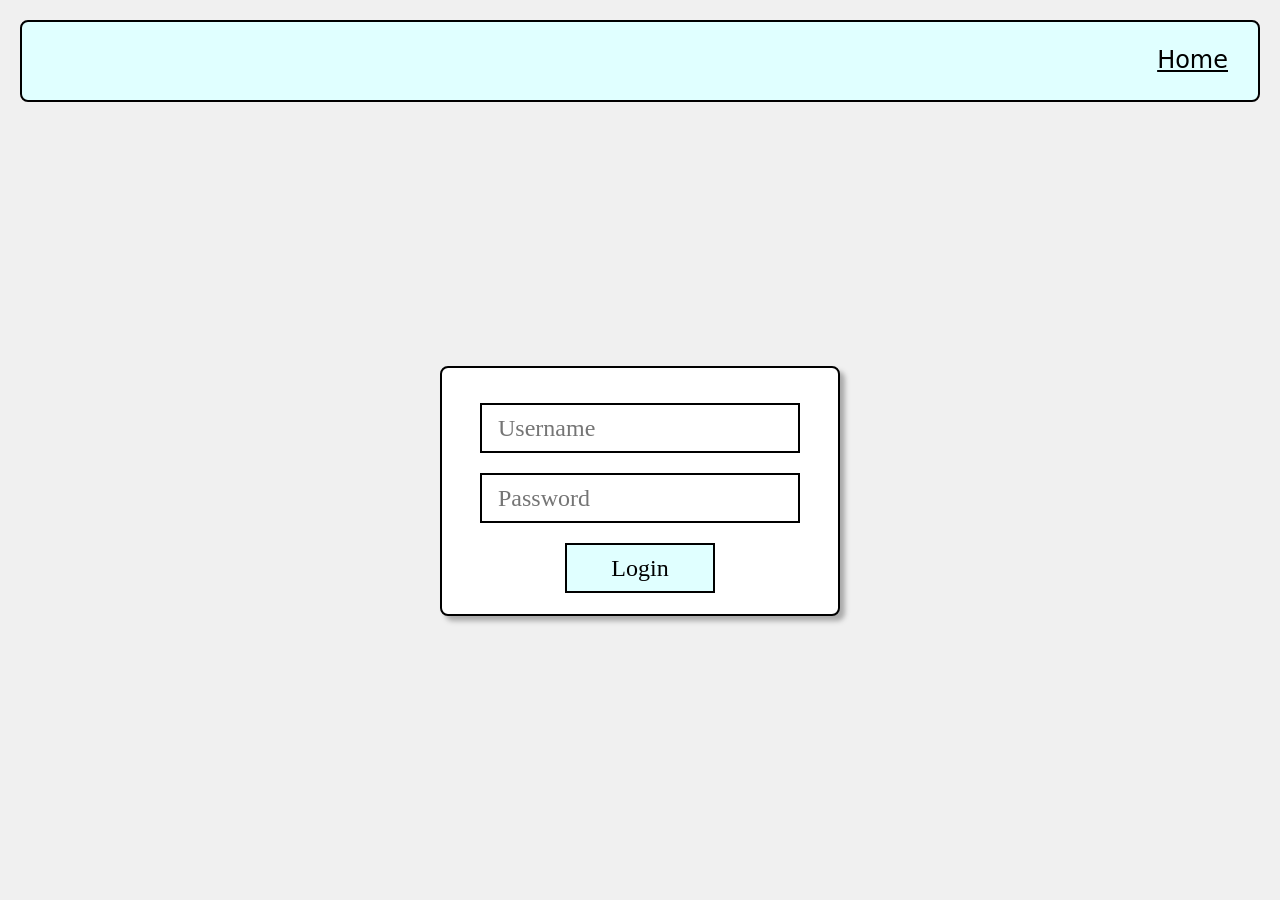
<file: index.html>
<!DOCTYPE html>
<html lang="en">
<head>
  <meta charset="UTF-8">
  <meta name="viewport" content="width=device-width, initial-scale=1.0">
  <title>Login</title>
  <link href="https://cdn.jsdelivr.net/npm/bootstrap@5.3.3/dist/css/bootstrap.min.css" rel="stylesheet"
  integrity="sha384-QWTKZyjpPEjISv5WaRU9OFeRpok6YctnYmDr5pNlyT2bRjXh0JMhjY6hW+ALEwIH" crossorigin="anonymous">
  <link rel="stylesheet" href="src/styles/style.css">
</head>
<body>
  
  <!-- <div class="container-root">
    <header class="header">
        <a href="home.html"> Home </a>
    </header>
    <div class="form-wrapper">
      <div class="login-container">
        <form>
          <input type="text" placeholder="Username" required />
          <input type="password" placeholder="Password" required>
          <button type="submit" >Log in</button>
        </form>
      </div>
    </div>
  </div>
   -->
   <script src="src/scripts/utils.js"></script>
  <script src="src/scripts/main.js"></script>
</body>
</html>
</file>
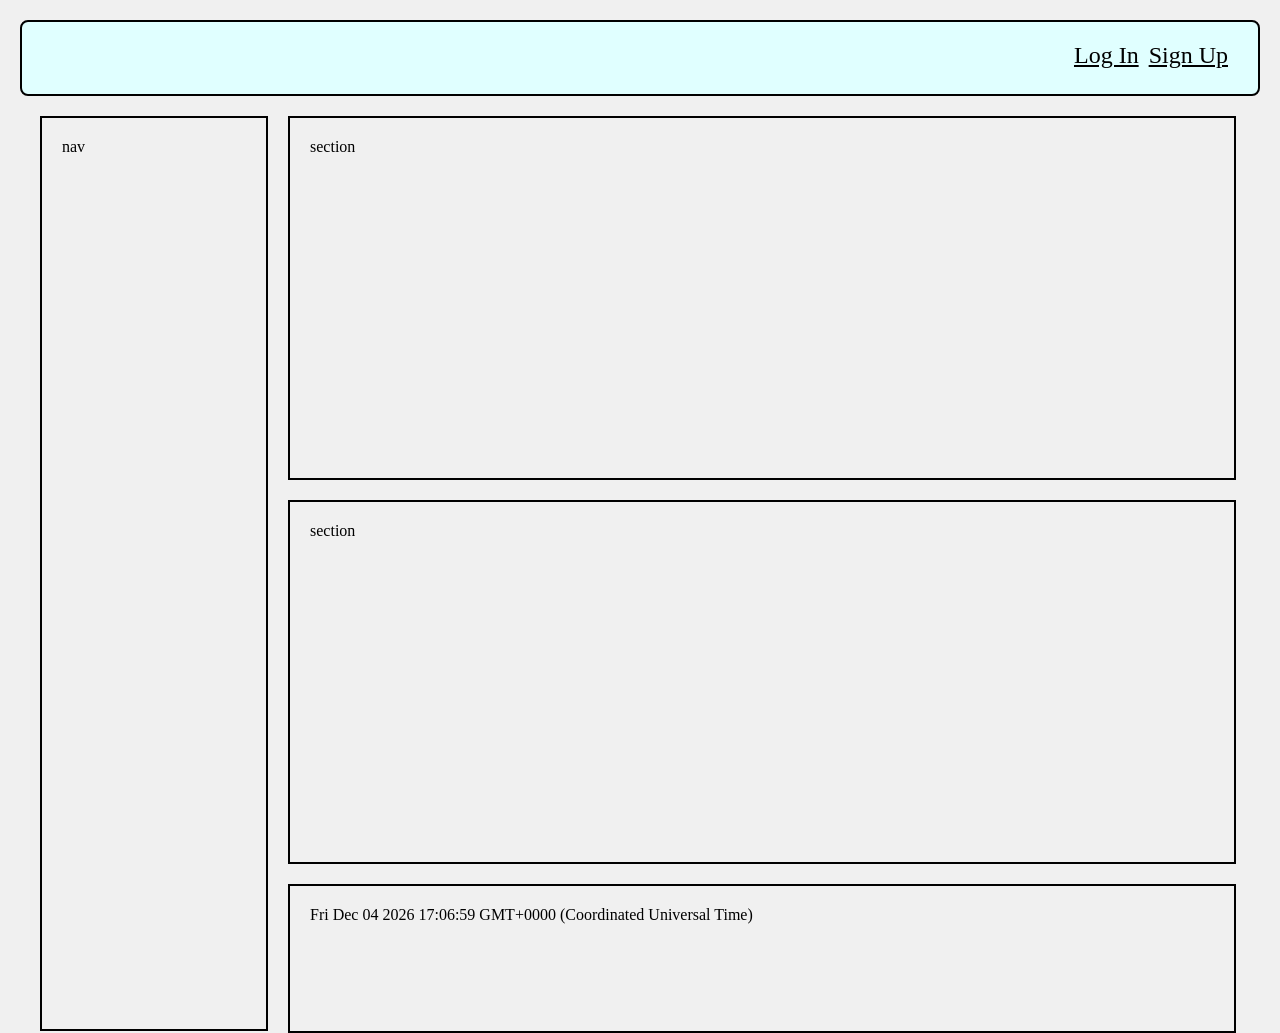
<file: home.html>
<!DOCTYPE html>
<html lang="en">
<head>
  <meta charset="UTF-8">
  <meta name="viewport" content="width=device-width, initial-scale=1.0">
  <title>Home</title>
  <link rel="stylesheet" href="src/styles/style.css">
</head>
<body>
   <!-- <div class="container-root">
    <header class="header">
      <a href="./index.html">Log In</a>
    </header>
    <main class="main-section">
      <nav class="sidebar">nav</nav>
      <div class="section">
        <section class="box">section</section>
        <section class="box">section</section>
        <footer class="footer">footer</footer>
      </div>
    </main>
  </div>   -->
  <script src="src/scripts/utils.js"></script>
  <script src="src/scripts/home.js"></script>
</body>
</html>
</file>
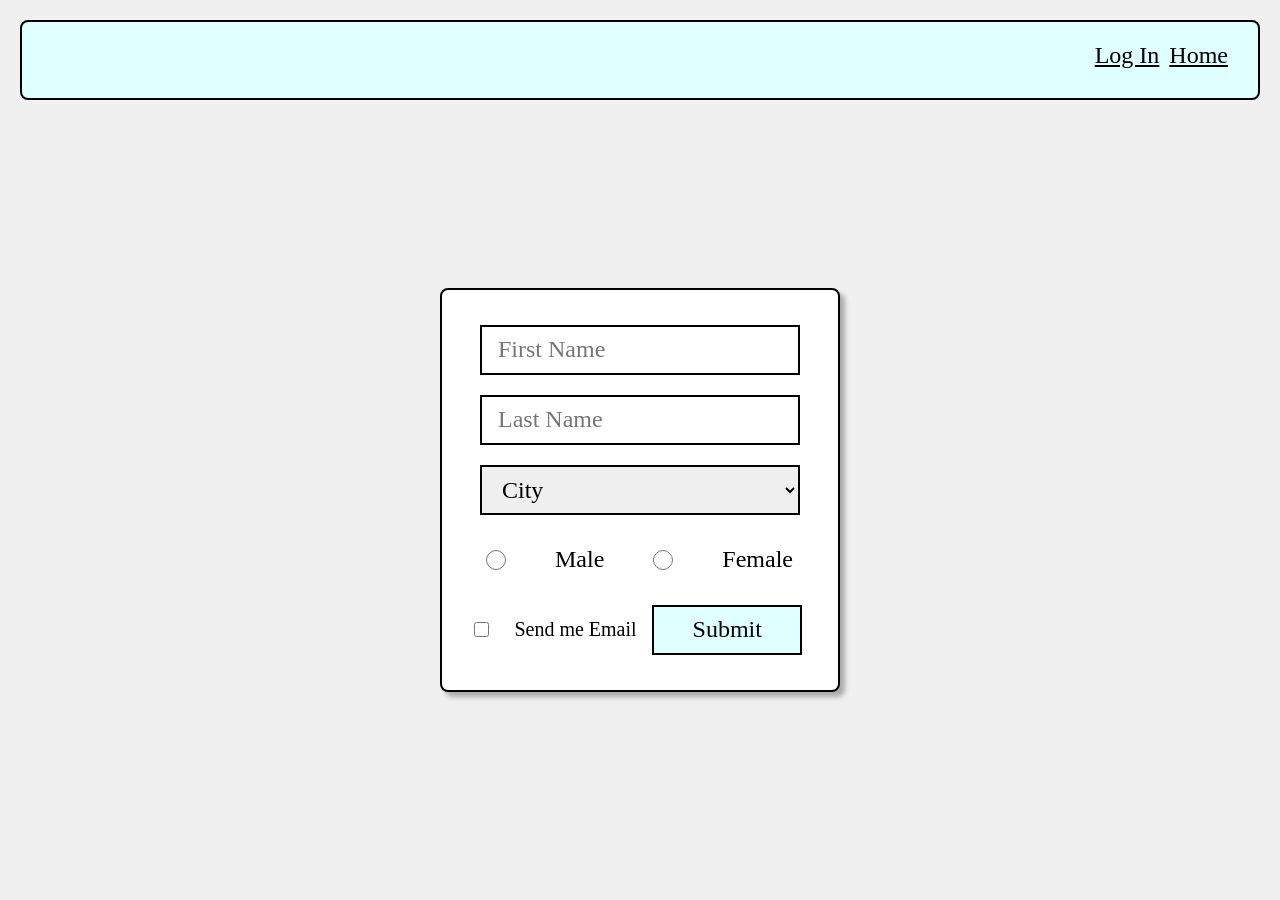
<file: registration.html>
<!DOCTYPE html>
<html lang="en">

<head>
    <meta charset="UTF-8">
    <meta name="viewport" content="width=device-width, initial-scale=1.0">
    <title>Registation</title>
    <link rel="stylesheet" href="src/styles/style.css">
</head>

<body>
    <!-- <div class="container-root">
        <header class="header">
            <a href="home.html"> Home</a>
            <a href="index.html"> Log in</a>
        </header>
        <div class="form-wrapper">
            <div class="registration-container">
                <form action="#">
                    <input type="text" placeholder="First Name" required>
                    <input type="text" placeholder="Last Name" required>

                    <select name="" id="select" class="select-box">
                        <option value="City">City</option>
                        <option value="Yerevan">Yerevan</option>
                        <option value="Gyumri">Gyumri</option>
                        <option value="Dilijan">Dilijan</option>
                    </select>
                   
                    <div class="gender">
                        <input type="radio" value="male" class="radio" id = "radioMale" /><label for="male"> Male</label>
                        <input type="radio" value="female" class="radio" id = "radioFemale" /><label for="female"> Female</label>
                    </div>
                    <div class="send">
                        <input type="checkbox" class = "checkbox" id: "send-email"> <label>Send me Email</label>
                        <button type="submit" class="btn">Submit</button>
                    </div>

                </form>
            </div>

        </div>
    </div> -->
     
    <script src="src/scripts/utils.js"></script>
    <script src="src/scripts/registration.js"></script>
</body>
</file>
<file: src/styles/style.css>
* {
  margin: 0;
  padding: 0;
  border: none;
  outline: none;
  box-sizing: border-box;
  text-decoration: none;
  transition: all 0.2s linear;
}

body {
  background-color: #f0f0f0;
  height: 100vh;
}

.container-root {
  width: 100%;
  height: 100%;
  display: flex;
  flex-direction: column;
  align-items: center;
  padding: 20px;
}

.header {
  display: flex;
  justify-content: flex-end;
  background-color: lightcyan;
  height: 10%;
  padding: 20px;
  width: 100%;
  border: 2px solid black;
  border-radius: 8px;
}

.header a {
  color: black;
  font-size: 1.5rem;
  text-decoration: underline;
  margin-right: 10px;
}

.header a:hover {
  color: green;
}

.form-wrapper {
  width: 100%;
  display: flex;
  justify-content: center;
  align-items: center;
  height: calc(100vh - 40px);
}

.login-container {
  border: 2px solid black;
  width: 400px;
  height: 250px;
  border-radius: 8px;
  background-color: white;
  box-shadow: 5px 5px 5px #aaaaaa;
}

form {
  margin: 25px auto;
  display: flex;
  flex-direction: column;
  justify-content: center;
}

form input {
  border: 2px solid black;
  width: 320px;
  height: 50px;
  margin: 10px auto;
  color: black;
  font-size: 1.5rem;
  padding-left: 1rem;
  font-family: Georgia, "Times New Roman", Times, serif;
}

button {
  border: 2px solid black;
  width: 150px;
  height: 50px;
  margin: 10px auto;
  color: black;
  font-size: 1.5rem;
  text-align: center;
  font-family: Georgia, "Times New Roman", Times, serif;
  background-color: lightcyan;
}

button:hover {
  background: lightgrey;
  color: green;
}
/* ============================================================= */

.main-section {
  display: flex;
  width: 100%;
  height: 120%;
  padding: 20px;
}

.sidebar {
  width: 19%;
  height: 123%;
  border: 2px solid black;
  padding: 20px;
  margin-bottom: 1px;
}

.section {
  width: 79%;
  margin-bottom: 1px;
}

.box {
  width: 100%;
  height: 49%;
  border: 2px solid black;
  padding: 20px;
  margin-left: 20px;
  margin-bottom: 20px;
}

.footer {
  width: 100%;
  height: 20%;
  border: 2px solid black;
  padding: 20px;
  margin-left: 20px;
}
  
.registration-container {
  width: 400px;
  border-radius: 8px;
  background-color: white;
  border: 2px solid black;
  box-shadow: 5px 5px 5px #aaaaaa;
}

form select {
  border: 2px solid black;
  width: 320px;
  height: 50px;
  margin: 10px auto;
  color: black;
  font-size: 1.5rem;
  padding-left: 1rem;
  font-family: Georgia, "Times New Roman", Times, serif;
}

form .gender {
  margin-right: 40px;
  display: flex;
  flex-direction: row;
  justify-content: center;
  align-items: center;
  font-size: .5rem;
}

form .gender input {
    width: 20px;
}

form .gender label{
  margin: 5px;
  font-size: 1.5rem;
}

 form  .send {
  margin-right: 20px;
  display: flex;
  flex-direction: row;
  align-items: center;
  margin-left: 1rem;
  } 

form  .send input {
  width: 20px;
  padding-left: 10px;
} 
form  .send  label{
  margin-left: 10px;
  font-size: 20px;
}


form .send input {
  width: 15px;
  height: 15px;
  border: 2px solid black;
  margin-bottom: 10px;
  display: flex;

} 

form .send .btn {
  width: 40%;
  height: 40px;
  padding: 5px;
  margin-bottom: 10px;
  border: 0.1rem solid black;
  cursor: pointer;
  background-color: lightcyan;
  color: black;
  border-radius: 4px;
}

form .send .btn:hover {
  background: lightgrey;
  color: green;
}
</file>
